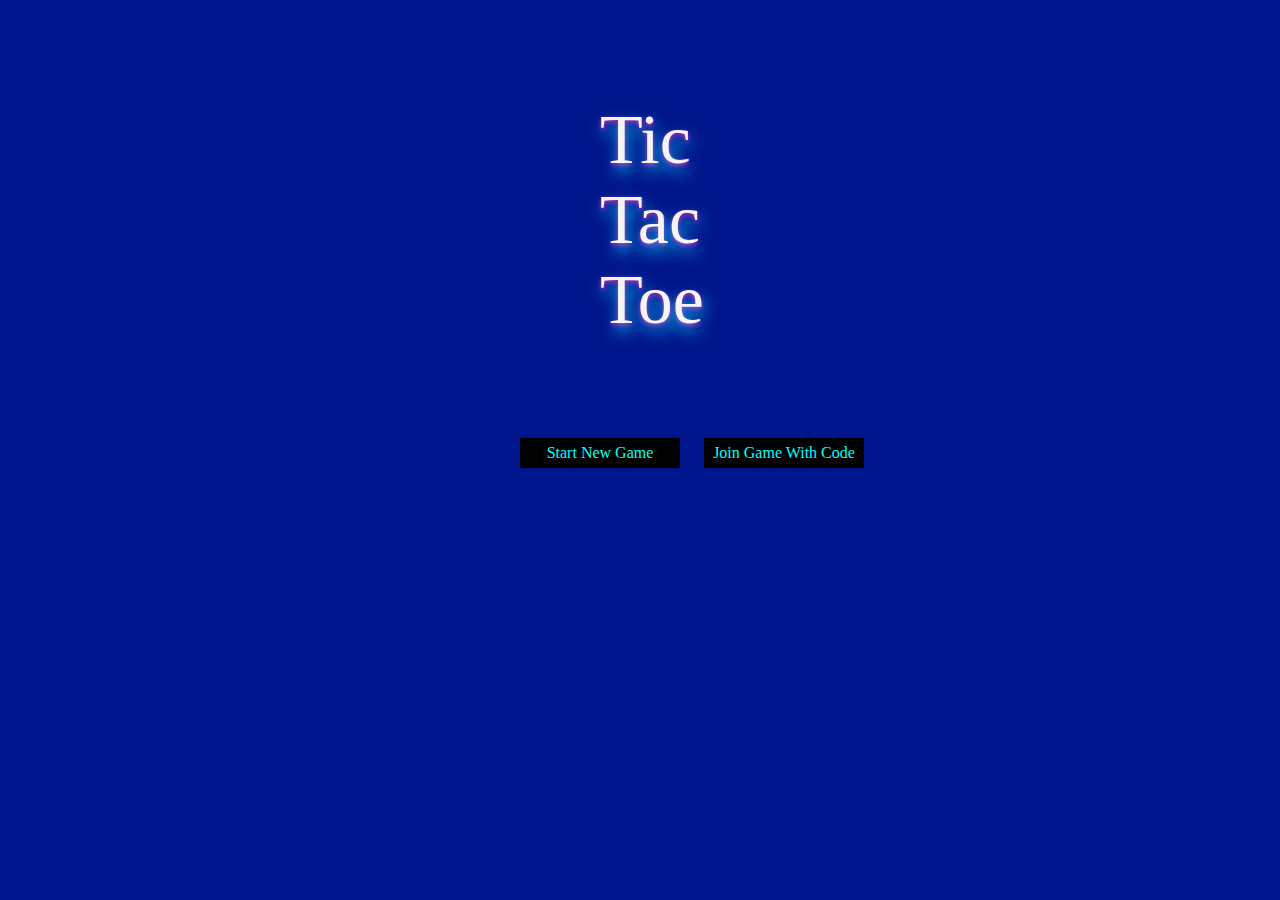
<file: index.html>
<!DOCTYPE html>
<html lang="en">
<head>
    <meta charset="UTF-8">
    <meta http-equiv="X-UA-Compatible" content="IE=edge">
    <meta name="viewport" content="width=device-width, initial-scale=1.0">
    <title>Tic Tac Toe</title>
    <link rel="stylesheet" href="home.css">
</head>
<body>
    <div class="title">
        <p href="index.html">Tic Tac Toe</p>
    </div>    
    <br>
    <div class="but">
        <a href="p1.html"><span>Start New Game</span></a>
        <a href="#"><span>Join Game With Code</span></a>
    </div>
    
</body>
</html>
</file>
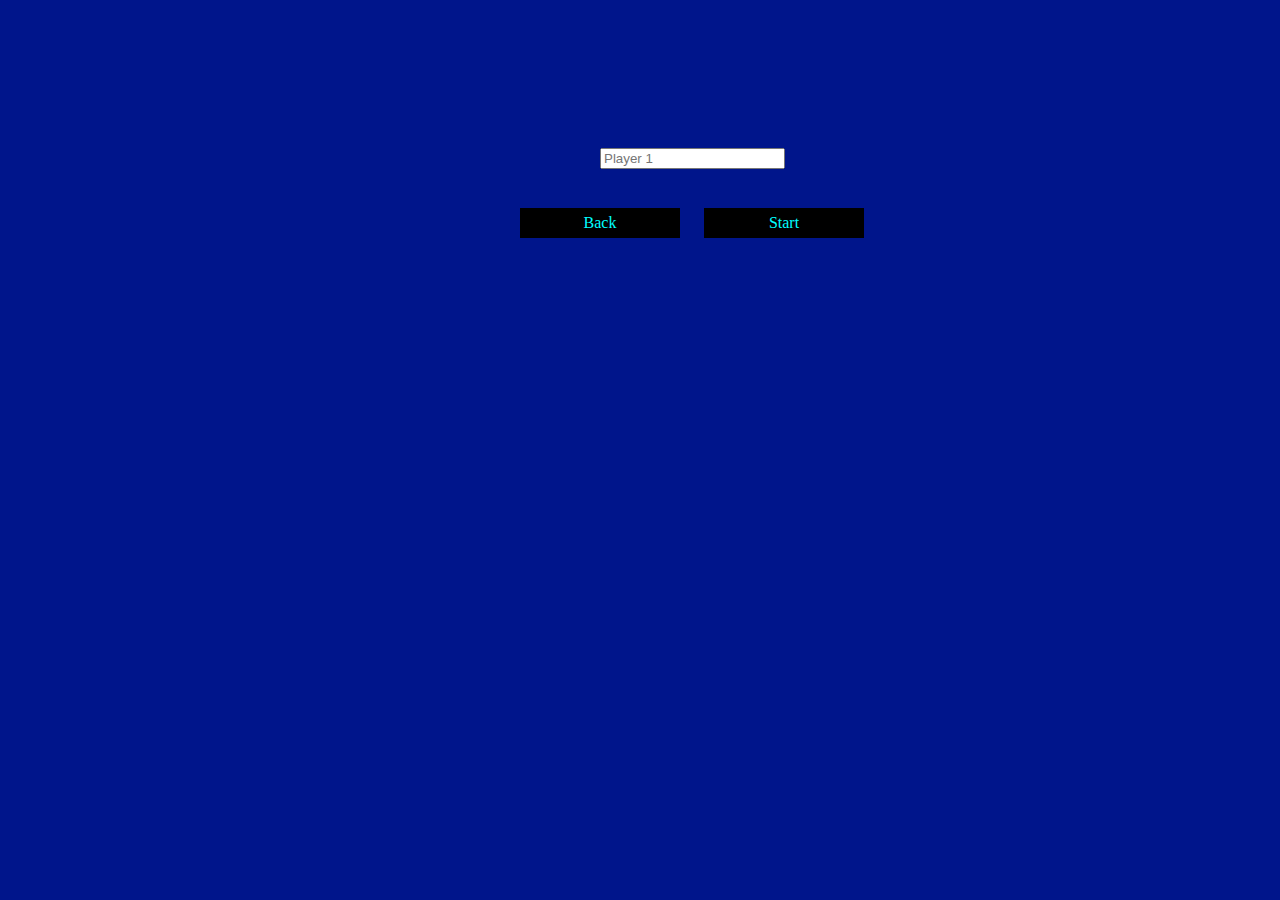
<file: p1.html>
<!DOCTYPE html>
<html lang="en">
<head>
    <meta charset="UTF-8">
    <meta http-equiv="X-UA-Compatible" content="IE=edge">
    <meta name="viewport" content="width=device-width, initial-scale=1.0">
    <title>Tic Tac Toe</title>
    <link rel="stylesheet" href="home.css">
</head>
<body>
    <div class="form">
        <form> 
            <input type="text" placeholder="Player 1" name="name" required>
        </form>
    </div>    
    <br>
    <div class="but">
        <a href="index.html"><span>Back</span></a>
        <a href=""><span>Start</span></a>
    </div>
</body>
</html>
</file>
<file: home.css>
body{
    margin: 0%;
    background-color: rgb(0, 21, 139);
}

.title{
    font-family: 'Franklin Gothic Medium', 'Arial Narrow', Arial, sans-serif;
    font-style: initial;
    color: azure;
    font-size: 70px;
    align-items: center;
    margin-top: 100px;
    padding-left: 600px;
    margin-bottom: 0%;
    margin-right: 600px;
    color: whitesmoke;
    text-shadow: 2px 8px 16px rgb(0, 217, 255), 0px 2px 4px rgb(255, 0, 191);
    font-family: 'Brush Script MT', cursive;
}

.title p:hover{
    color: rgb(0, 195, 255);
    text-shadow: 2px 8px 16px rgb(0, 60, 255), 0px 2px 4px rgb(255, 0, 140);
    font-family: 'Brush Script MT', cursive;
}

.but{
    padding-left: 500px;
}


.but a{
    position: relative;
    width: 160px;
    height: 30px;
    display: inline-block;
    background-color: #fff;
    margin-left: 20px;
    margin-top: 10px;
    padding-left: -50px;
}

.but a:before,
.but a:after{
    content:'';
    position: absolute;
    inset: 0;
    background-color: rgb(255, 255, 255);
    transition: 0.5s;
}

.but a:nth-child(1):before,
.but a:nth-child(1):after{
    background: linear-gradient(45deg,#00ccff,#ff0000,#ff00ea,#b3ff00) ;
}

.but a:nth-child(2):before,
.but a:nth-child(2):after{
    background: linear-gradient(45deg,#00ccff,#ff0000,#ff00ea,#b3ff00) ;
}

.but a:hover:before{
    inset: -3px;
    filter: blur(5px);
}

.but a span{
    position: absolute;
    top: 0;
    left: 0;
    width: 100%;
    height: 100%;
    display:inline-block;
    background-color: rgb(0, 0, 0);
    z-index: 10;
    display: flex;
    justify-content: center;
    align-items: center;
    color: aqua;
}

.form{
    font-style: initial;
    color: azure;
    font-size: 70px;
    align-items: center;
    margin-top: 100px;
    padding-left: 600px;
    margin-bottom: 0%;
    margin-right: 600px;
    color: whitesmoke;
    border: none;
}
</file>
